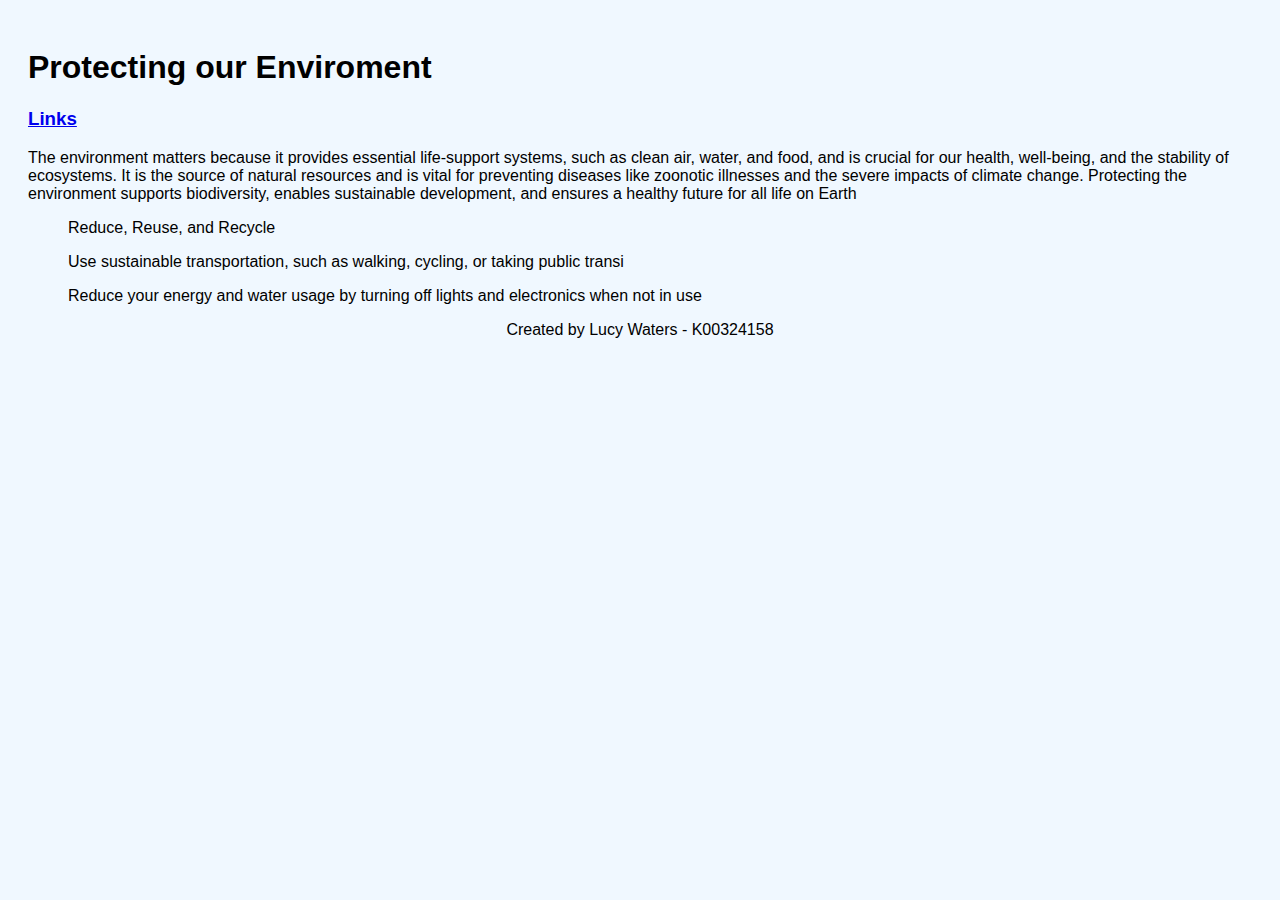
<file: lab1/index.html>
<!DOCTYPE html>
<html>
<head>
    <meta charset="utf-8">
    <meta name="viewport" content="width=device-width, initial-scale=1.0" />
    <link rel="stylesheet" href="styles.css"/>
    <title>My Enviroment Page.</title>
</head>

<body>
    <header>
        <h1>Protecting our Enviroment</h1>
        <h3><a href= "links.html">Links</a>  </h3>
    </header>
<p>The environment matters because it provides essential life-support systems, such as clean air, water, and food, and is crucial for our health, well-being, and the stability of ecosystems. It is the source of natural resources and is vital for preventing diseases like zoonotic illnesses and the severe impacts of climate change. Protecting the environment supports biodiversity, enables sustainable development, and ensures a healthy future for all life on Earth</p>
  
<ul>Reduce, Reuse, and Recycle</ul>    
<ul>Use sustainable transportation, such as walking, cycling, or taking public transi</ul>
<ul>Reduce your energy and water usage by turning off lights and electronics when not in use</ul>
    
    <footer><p>Created by Lucy Waters - K00324158</p></footer>
</body>
</html>
</file>
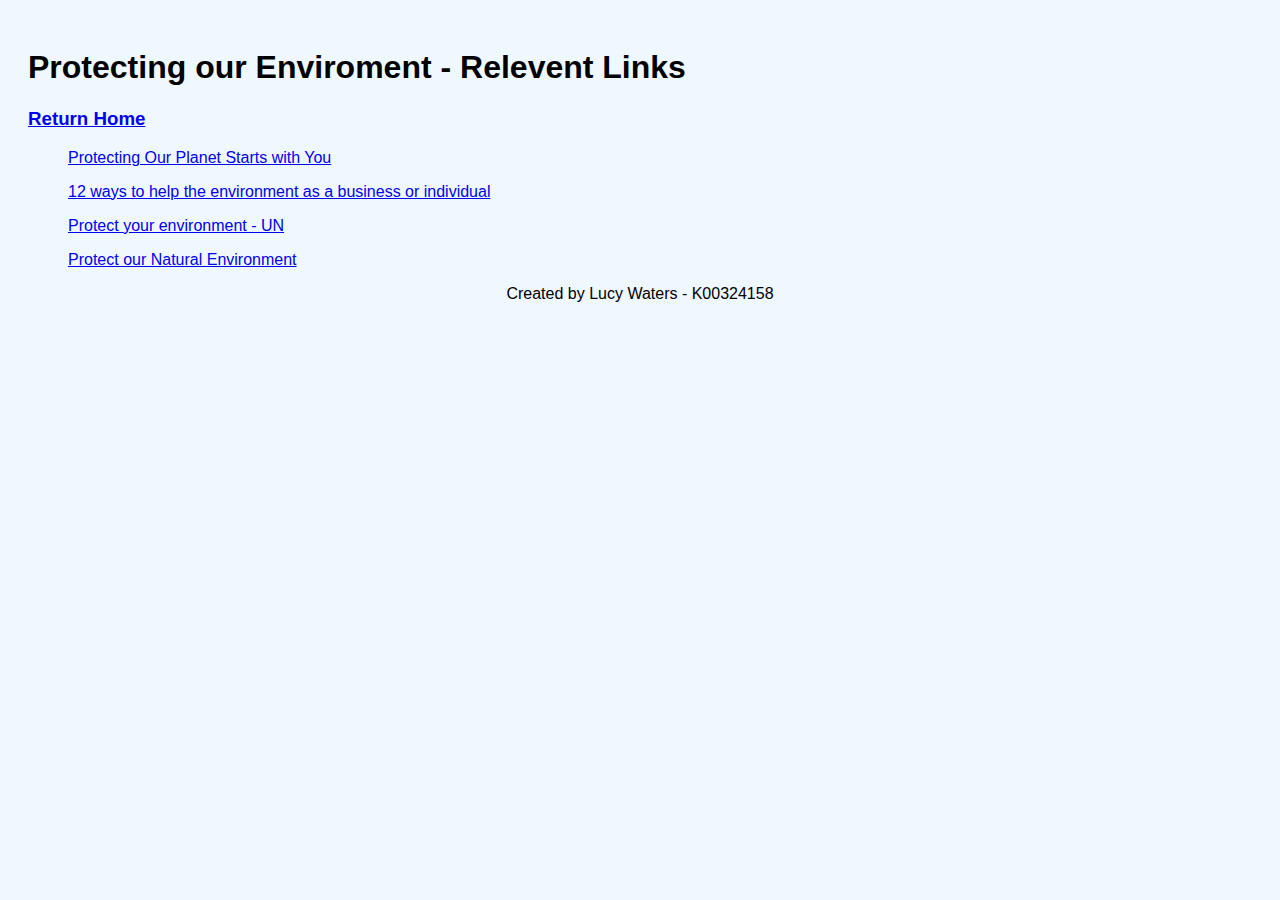
<file: lab1/links.html>
<!DOCTYPE html>
<html>
    <head>
    <meta charset="utf-8">
    <meta name="viewport" content="width=device-width, initial-scale=1.0" />
    <link rel="stylesheet" href="styles.css"/>
    <title>My Enviroment Page - Links</title>
</head>
    <body>
    <header>
        <h1>Protecting our Enviroment - Relevent Links</h1>
        <h3><a href= "index.html">Return Home</a>  </h3>
    </header>
        
        <ul><a href= "https://oceanservice.noaa.gov/ocean/earthday.html">Protecting Our Planet Starts with You</a></ul>
        <ul><a href= "https://fsc.org/en/blog/ways-to-help-the-environment">12 ways to help the environment as a business or individual </a></ul>
        <ul><a href= "https://unece.org/stories/protect-your-environment">Protect your environment - UN</a></ul>
        <ul><a href= "https://www.askaboutireland.ie/enfo/sustainable-living/how-to/protect-our-natural-envir/">Protect our Natural Environment </a></ul>
        
        
        
        
        
        <footer><p>Created by Lucy Waters - K00324158</p></footer>
    </body>
    
    
    
    
</html>
</file>
<file: lab1/styles.css>
* {font-family: sans-serif;
    background-color: aliceblue;
}

body {
        padding: 20px;
        
}

h1 {font-weight: bold;

}

p { font-size: 16px;
}

ul { margin-bottom: 10px;
    
}

footer {text-align: center;
}
</file>
